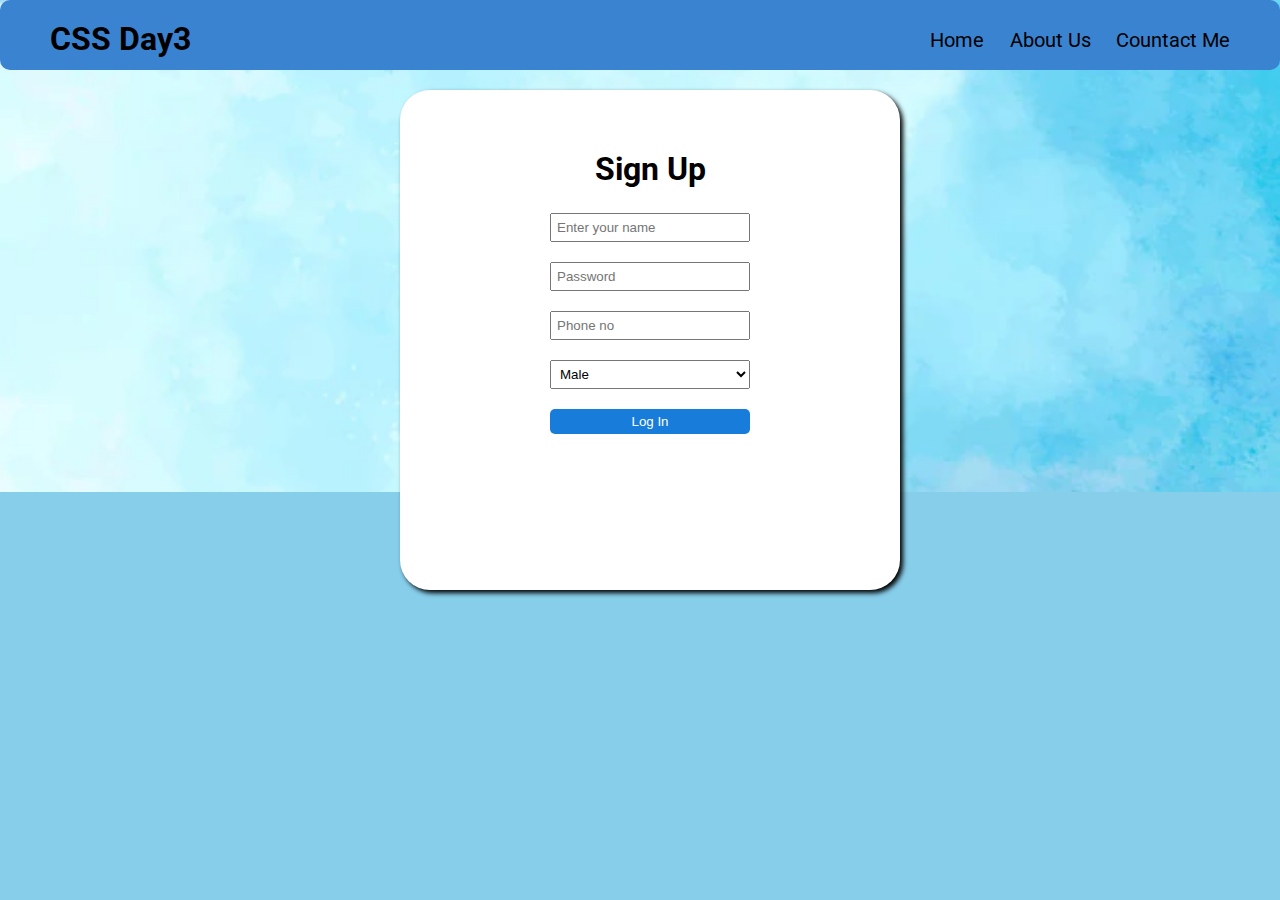
<file: index.html>
<!DOCTYPE html>
<html lang="en">
<head>
    <meta charset="UTF-8">
    <meta name="viewport" content="width=device-width, initial-scale=1.0">
    <title>CSS Day2</title>
    <link rel="stylesheet" href="/style.css">
</head>
<body>
    <nav>
        <h1 style="margin-left: 50px;">CSS Day3</h1>
        <ul>
            <li>
                <a href="/index.html">Home</a>
            </li>
            <li>
               <a href="/aboutus.html">About Us</a> 
            </li>
            <li>
                <a href="/contactus.html">Countact Me</a>
            </li>
        </ul>
    </nav>
    <main>
        <!-- <div class="div1">

        </div>
        <div class="div2">

        </div>
        <div class="div3">
        Testing
       </div> -->
             
       <div class="form">
         <form>
        <h1 align="center" style="padding-bottom: 15px;">Sign Up</h1>
          <input type="text" id="name" placeholder="Enter your name"> 
           <br>
            <input type="password" id="password" placeholder="Password"> 
            <br>
            <input type="tel" id="phone" placeholder="Phone no"> 
            <br>
            <select>
                <option> Male </option>
                <option>Female</option>
                <option>Other</option>
            </select> <br>
            <button onclick='handleClick()'>Log In</button>
        </form>
      </div>
      <vedio controls>
        <source src="/thankyoulord.mp4" type="video/mp4"/>
    </vedio>
    </main>
    <script>
        const handleClick =()=>{
               return alert("My name is Thiri");
            }
 </script>
</body>
</html>
</file>
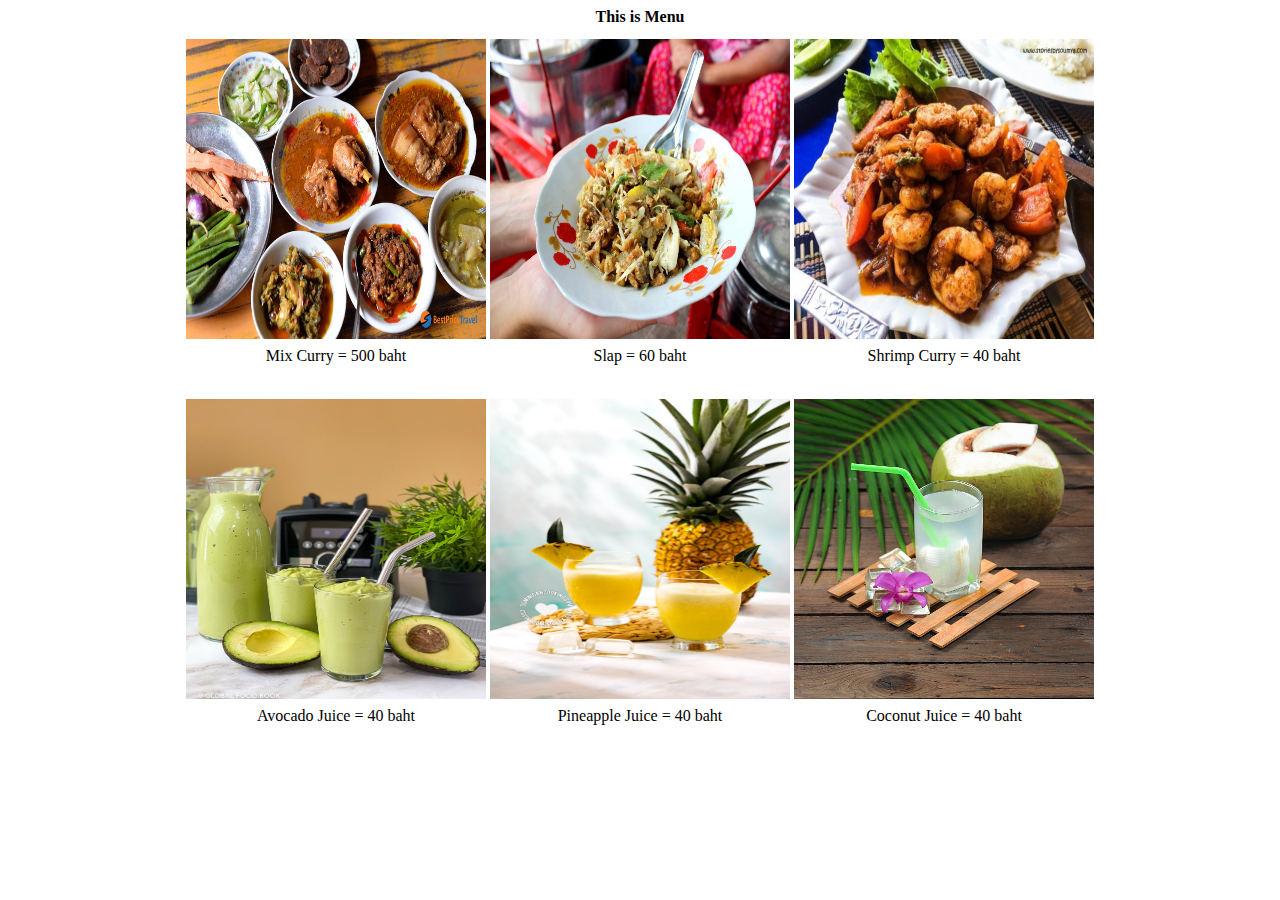
<file: aboutus.html>
<!DOCTYPE html>
<html lang="en">
<head>
    <meta charset="UTF-8">
    <meta name="viewport" content="width=device-width, initial-scale=1.0">
    <title>About Us</title>
</head>
<body>
    <div align="center"> <b>This is Menu</b></div>
     <table align="center" style="padding-top: 10px;">
        <tr>
         <td colspan="2">
            <img src="Mix curry.png" width="300", height="300" alt="Mix Curry photo">
         </td>
        <td colspan="2"> 
            <img src="Slap.JPG" width="300", height="300" alt="Slap photo">
         </td>
        <td colspan="2">
            <img src="Shrimp.jpg" width="300", height="300" alt="Shrimp photo">
        </td>
       </tr>
      <tr align="center">
       <td colspan="2">  Mix Curry = 500 baht </td>          
     <td colspan="2"> Slap = 60 baht </td>    
     <td> Shrimp Curry = 40 baht </td>                      
       </tr>
        <tr>
          <td colspan="2">
            <img src="avocado juice.jpg" width="300", height="300" alt="Avocado Juice Photo" style="margin-top: 30px;">
             </td>
              <td colspan="2"> 
            <img src="Pineapple juice.jpg" width="300", height="300"alt="Pineapple Juice Photo" style="margin-top: 30px;">
          </td>
         <td colspan="2">
            <img src="Coconut juice.jpg" width="300", height="300"alt="Coconut Juice Photo" style="margin-top: 30px;">
        </td>
            
        </tr>
         <tr align="center"> 
          <td colspan="2"> Avocado Juice = 40 baht </td>
           <td colspan="2"> Pineapple Juice = 40 baht </td>
            <td> Coconut Juice = 40 baht</td>
        
        </tr>
    </table>
</body>
</html>
</file>
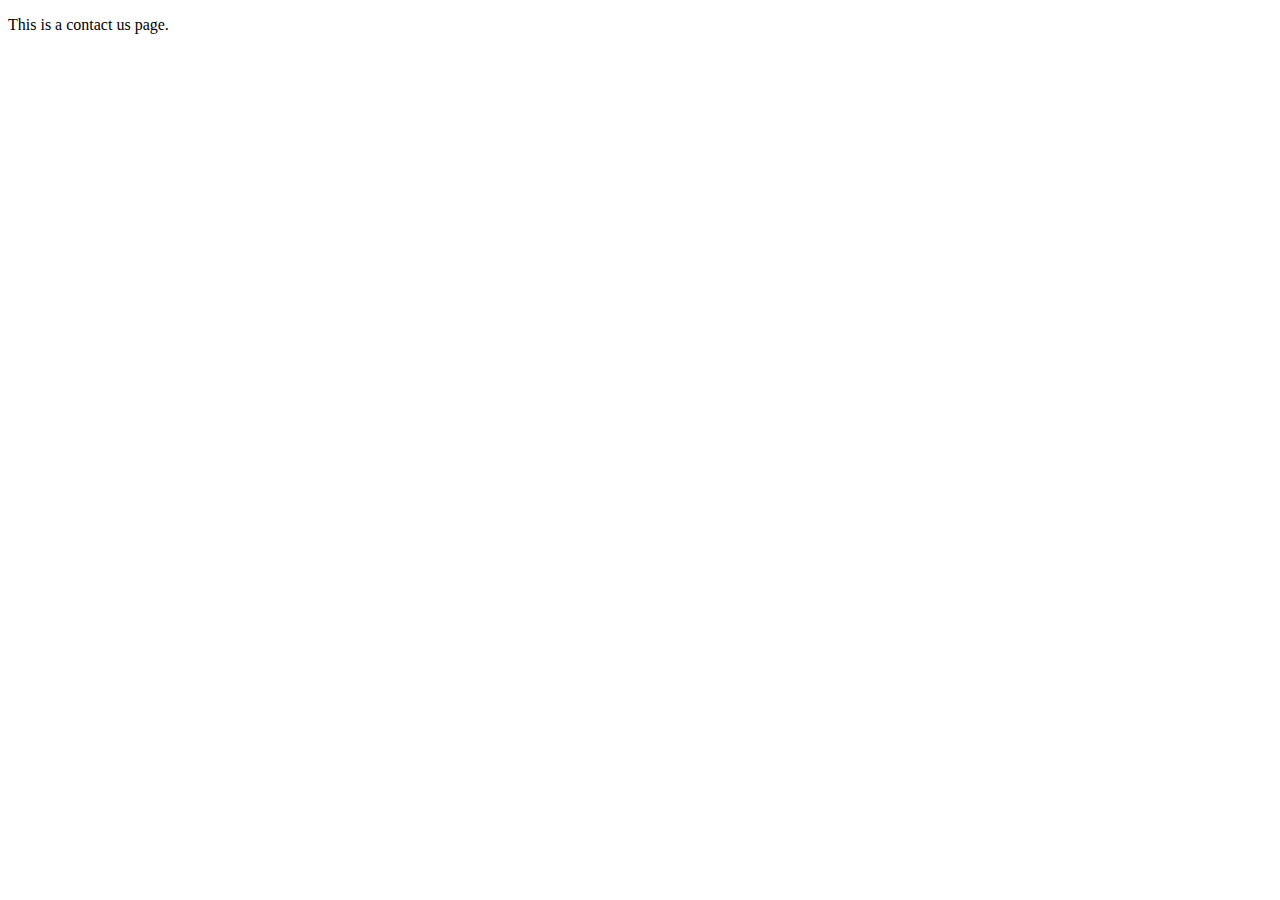
<file: contactus.html>
<!DOCTYPE html>
<html lang="en">
<head>
    <meta charset="UTF-8">
    <meta name="viewport" content="width=device-width, initial-scale=1.0">
    <title>Contact Us</title>
</head>
<body>
    <div>
        <p>
            This is a contact us page.
        </p>
    </div>
</body>
</html>
</file>
<file: style.css>
@import url('https://fonts.googleapis.com/css2?family=Roboto:ital,wght@0,100;0,300;0,400;0,500;0,700;0,900;1,100;1,300;1,400;1,500;1,700;1,900&display=swap');

*{
    margin: 0;
    padding: 0;
    box-sizing: border-box;
}
.div1{
    position: absolute;
    background-color: rgba(23, 125, 220, 0.861);
    width: 300px;
    height: 300px;
    top: 20px;
    left: 20px;
}
.div2{
    position: absolute;
    background-color: rgba(16, 200, 148, 0.861);
    width: 300px;
    height: 300px;
    top:20px ;
    left: 350px;
}
.div3{
    background-color: rgba(236, 13, 13, 0.797);
    height: 50px;
    width: 100px;
    color: white;
    margin: 50px;
    padding: 50px;

}
body{
    background-image: url(/blue.webp);
    background-color: skyblue;
    background-position: center;
    background-repeat: no-repeat;
    background-size: cover;
    font-family: 'Roboto', sans-serif;
}
.form{
    position: absolute;
    background-color: white;
    width: 500px;
    height:500px ;
    top: 20px;
    left: 400px;
    border-radius: 30px;
    box-shadow: 3px 3px 5px ;
    padding-top: 60px;
    text-align: center;
    opacity: 0.8px;      
}
main{
    position: relative;
}
input{
    margin: 10px 0px;
    padding: 5px;
    width: 100%;
   
}
select{
    margin: 10px 0px;
    padding: 5px;
    width: 100%;
}
button{
    padding: 5px;
    margin: 10px 0px;
    background-color: rgb(23, 124, 218);
    border: none;
    cursor: pointer;
    border-radius: 5px;
    color: white;
    width: 100%;
}
button:hover{
    background-color: rgba(130, 40, 225, 0.886);
}
form{
    width: 200px;
    margin: auto;
}

nav{
    height: 70px;
    background-color:rgb(58, 131, 209);
    padding-top: 20px;
    display: flex;
    justify-content: space-between;
    border-radius: 10px;
}
ul{
    display: flex;
    justify-content: space-between;
    align-items: center;
    list-style: none;
    width: 300px;
    margin-right: 50px;
    font-size: 20px;
    cursor: pointer;
    padding-bottom: 10px;
}
a{
    text-decoration: none;
    color: black;
}
a:hover{
    color: blue;
}
</file>
